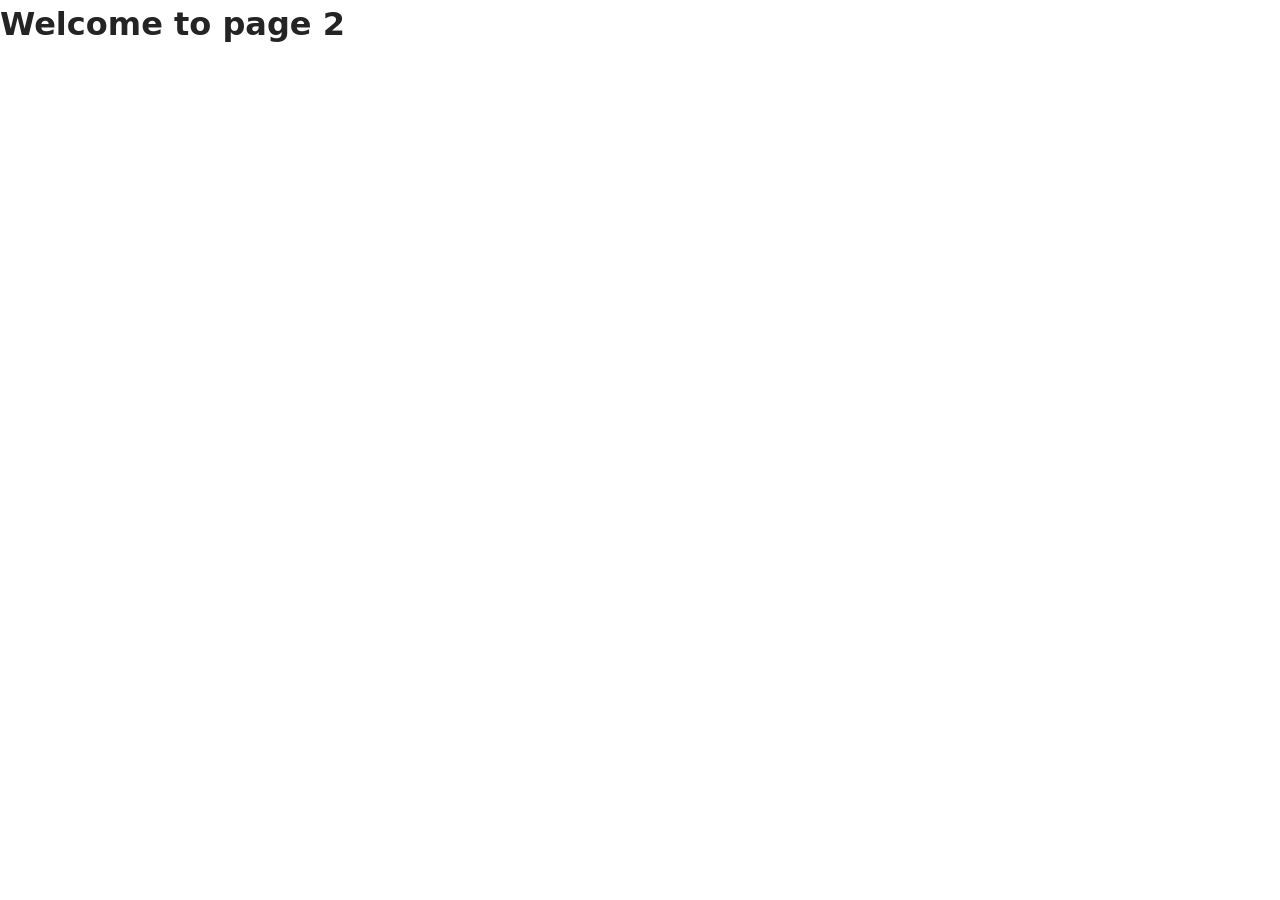
<file: src/page-2.html>
<!DOCTYPE html>
<html lang="en">
  <head>
    <meta charset="UTF-8" />
    <meta http-equiv="X-UA-Compatible" content="IE=edge" />
    <meta name="viewport" content="width=device-width, initial-scale=1.0" />
    <title>Page 2</title>
    <link rel="stylesheet" href="./css/styles.css" />
  </head>
  <body>
    <load
      src="./partials/header.html"
      icon-path="./img/sprite.svg#logo"
      highlight-act="active"
    />

    <main>
      <div class="container">
        <h1 class="main-title">
          <span class="main-title-gradient">Welcome</span> to page 2
        </h1>
        <load src="./partials/back-link.html" />
      </div>
    </main>

    <load src="./partials/footer.html" />
  </body>
</html>
</file>
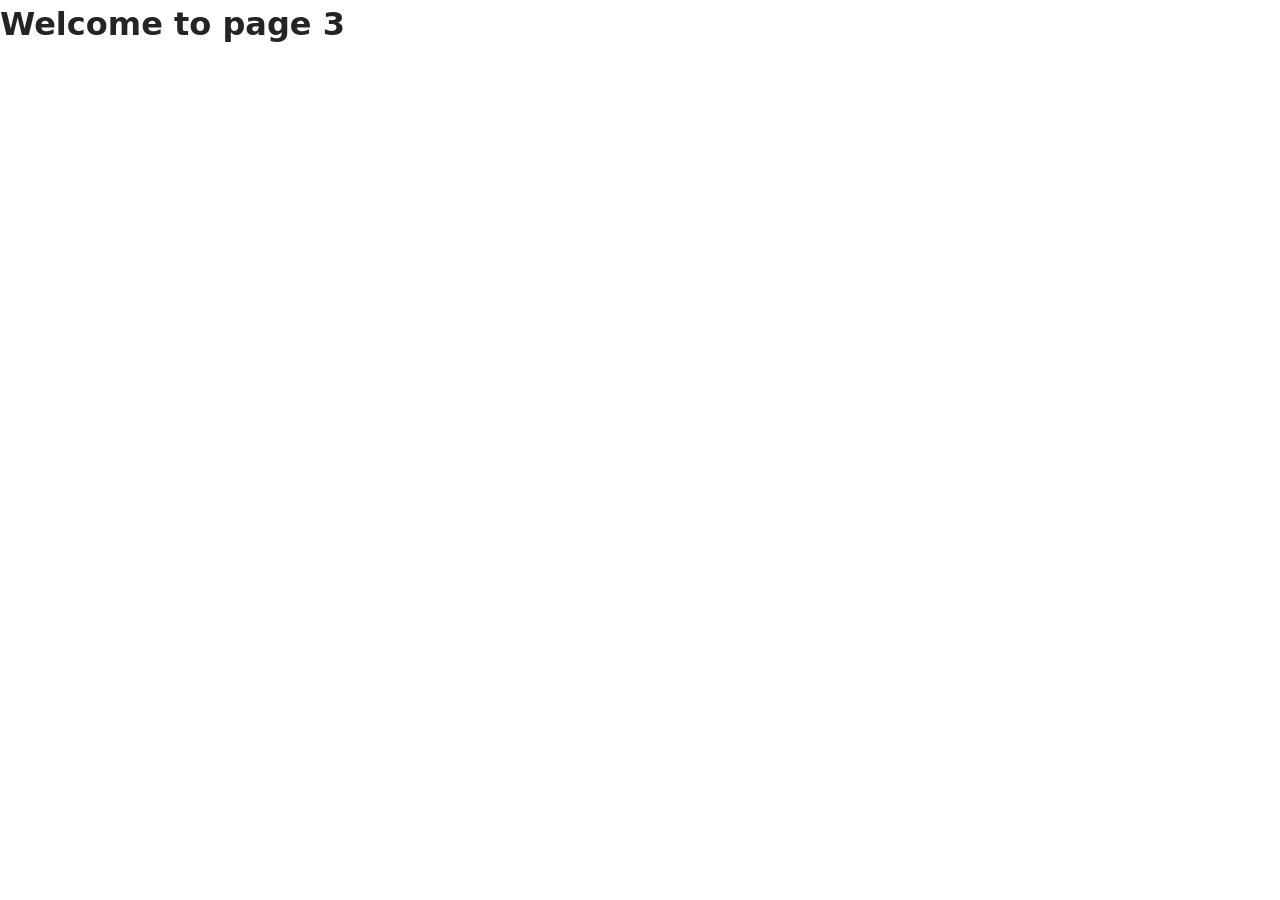
<file: src/page-3.html>
<!DOCTYPE html>
<html lang="en">
  <head>
    <meta charset="UTF-8" />
    <meta http-equiv="X-UA-Compatible" content="IE=edge" />
    <meta name="viewport" content="width=device-width, initial-scale=1.0" />
    <title>Page 3</title>
    <link rel="stylesheet" href="./css/styles.css" />
  </head>
  <body>
    <load
      src="./partials/header.html"
      icon-path="./img/sprite.svg#logo"
      highlight-curr="active"
    />

    <main>
      <div class="container">
        <h1 class="main-title">
          <span class="main-title-gradient">Welcome</span> to page 3
        </h1>
        <load src="./partials/back-link.html" />
      </div>
    </main>

    <load src="./partials/footer.html" />
  </body>
</html>
</file>
<file: src/css/styles.css>
@import url('./base.css');
@import url('./reset.css');
@import url('./form.css');
@import url('./gallery.css');
@import url('./loader.css');
</file>
